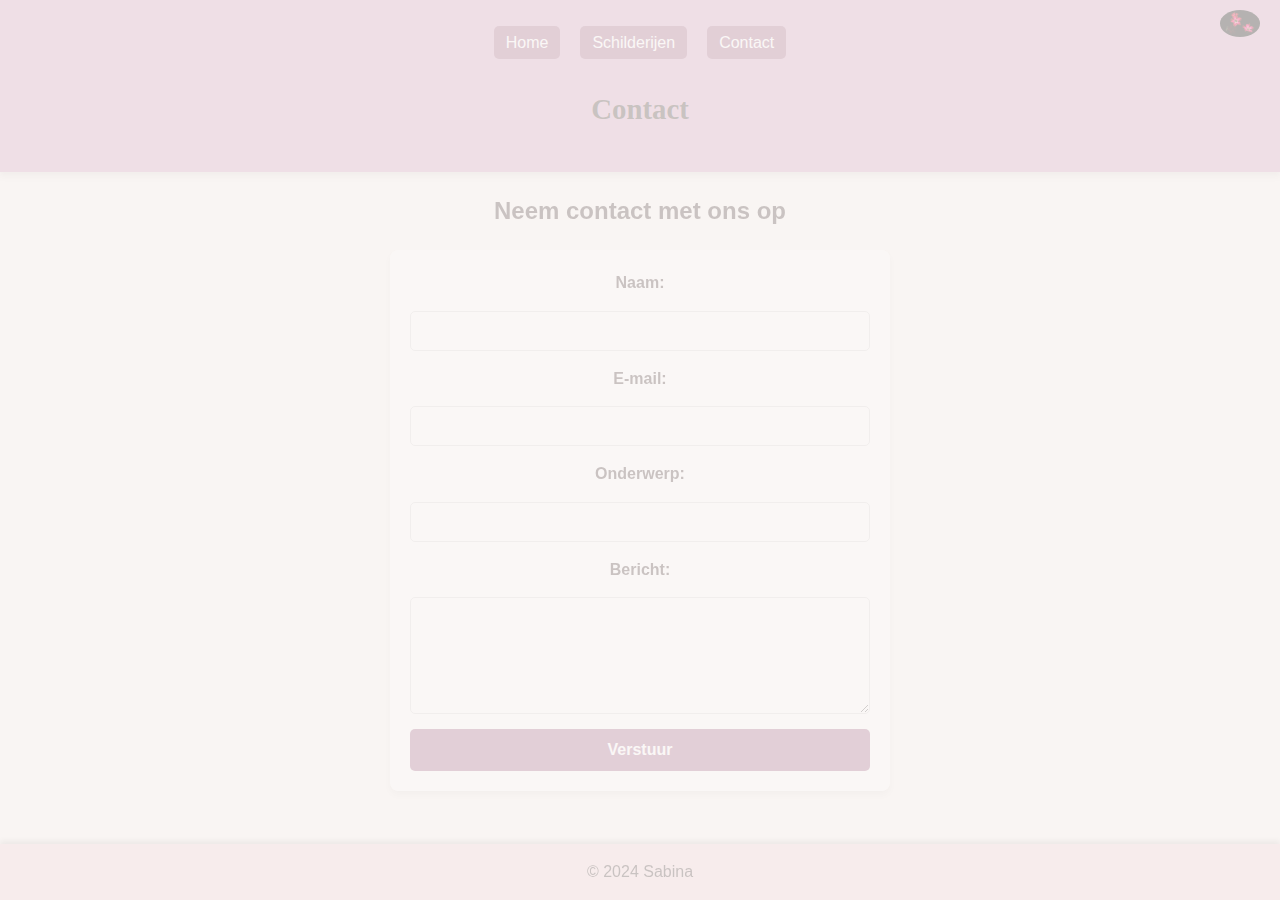
<file: contact.html>
<!DOCTYPE html>
<html lang="nl">
<head>
    <meta charset="UTF-8">
    <meta name="viewport" content="width=device-width, initial-scale=1.0">
    <title>Contact</title>
    <link rel="stylesheet" href="styles.css">
</head>
<body>
    <header>
        <nav>
            <ul>
                <li><a href="index.html">Home</a></li>
                <li><a href="over.html">Schilderijen</a></li>
                <li><a href="contact.html">Contact</a></li>
            </ul>
        </nav>
        <h1 class="sierlijke-tekst">Contact</h1>
        <img src="logo.jpg" alt="Logo" class="header-image" loading="lazy">
    </header>
    <main>
        <h2>Neem contact met ons op</h2>
        <form class="contact-form" action="#" method="POST">
            <label for="name">Naam:</label>
            <input type="text" id="name" name="name" required>
            <label for="email">E-mail:</label>
            <input type="email" id="email" name="email" required>
            <label for="subject">Onderwerp:</label>
            <input type="text" id="subject" name="subject" required>
            <label for="message">Bericht:</label>
            <textarea id="message" name="message" rows="5" required></textarea>
            <button type="submit">Verstuur</button>
        </form>
    </main>
    <footer>
        <p>&copy; 2024 Sabina</p>
    </footer>
    <script src="https://code.jquery.com/jquery-3.6.0.min.js"></script>
    <script src="script.js"></script>
</body>
</html>
</file>
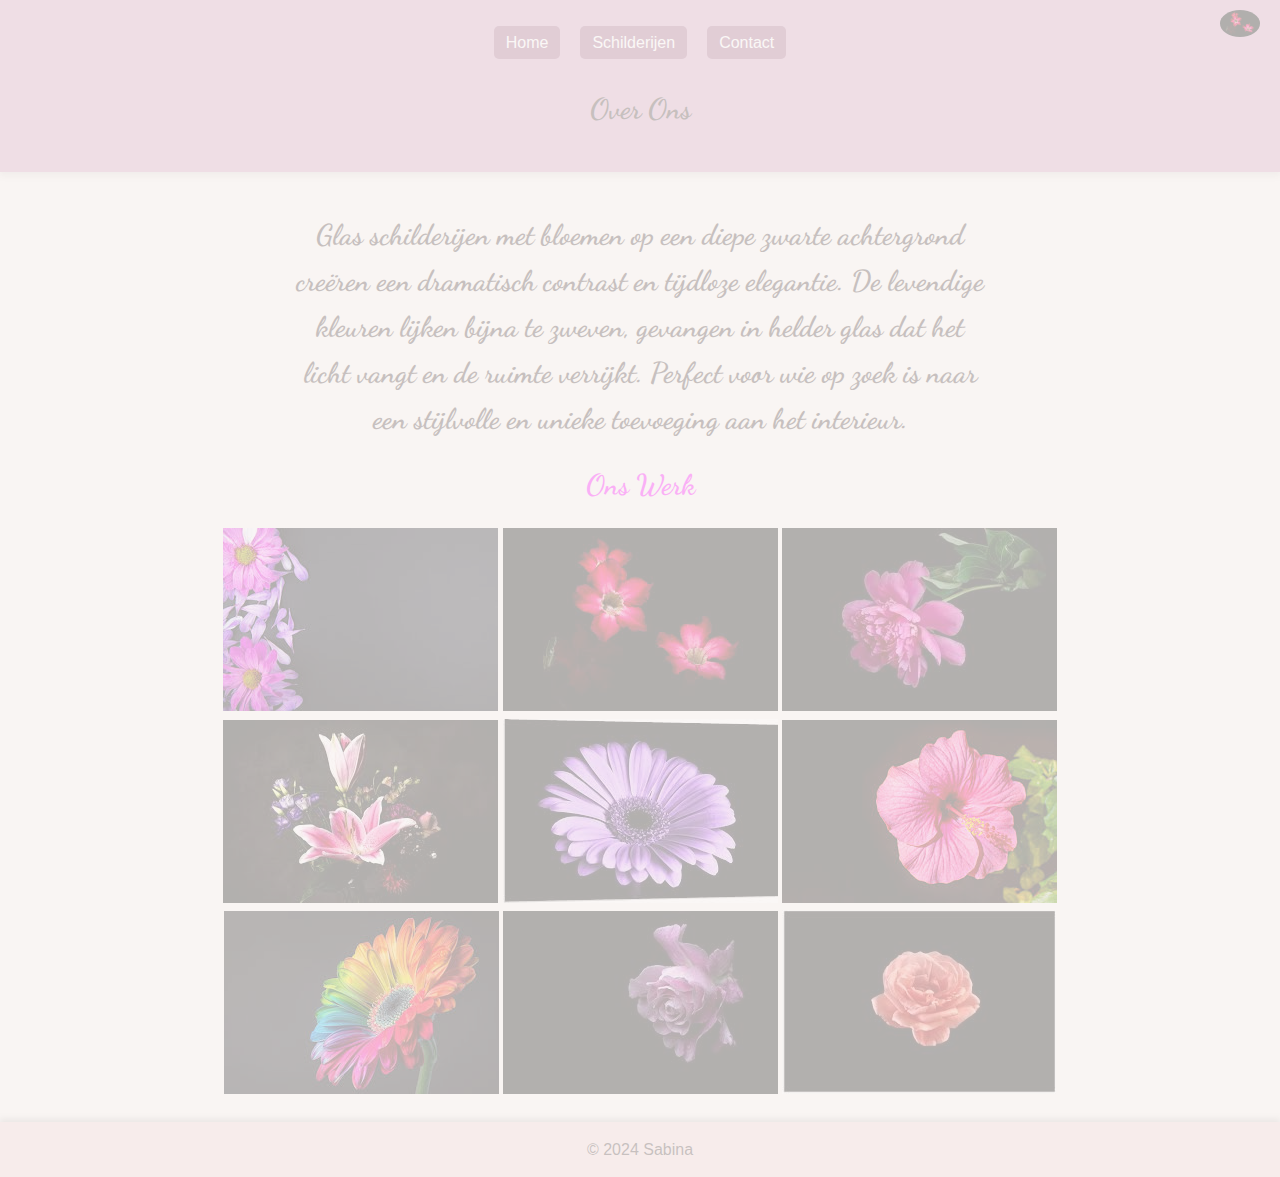
<file: over.html>
<!DOCTYPE html>
<html lang="nl">
<head>
    <meta charset="UTF-8">
    <meta name="viewport" content="width=device-width, initial-scale=1.0">
    <title>Over Ons</title>
    <link rel="stylesheet" href="styles.css">
    <link rel="stylesheet" href="https://fonts.googleapis.com/css2?family=Dancing+Script&display=swap">
</head>
<body>
    <header>
        <nav>
            <ul>
                <li><a href="index.html">Home</a></li>
                <li><a href="over.html">Schilderijen</a></li>
                <li><a href="contact.html">Contact</a></li>
            </ul>
        </nav>
        <h1 class="sierlijke-tekst">Over Ons</h1>
        <img src="logo.jpg" alt="Logo" class="header-image" loading="lazy">
    </header>
    <main class="container">
        <p class="centered-text sierlijke-tekst">
            Glas schilderijen met bloemen op een diepe zwarte achtergrond creëren een dramatisch contrast en tijdloze elegantie. De levendige kleuren lijken bijna te zweven, gevangen in helder glas dat het licht vangt en de ruimte verrijkt. Perfect voor wie op zoek is naar een stijlvolle en unieke toevoeging aan het interieur.
        </p>
        <div class="custom-container">
            <h2 class="text-center sierlijke-tekst text-fuchsia">Ons Werk</h2>
            <div class="grid-image-container">
                <img src="afbeelding1.jpg" alt="Afbeelding 1" loading="lazy">
                <img src="afbeelding2.jpg" alt="Afbeelding 2" loading="lazy">
                <img src="afbeelding3.jpg" alt="Afbeelding 3" loading="lazy">
                <img src="afbeelding4.jpg" alt="Afbeelding 4" loading="lazy">
                <img src="afbeelding5.jpg" alt="Afbeelding 5" loading="lazy">
                <img src="afbeelding6.jpg" alt="Afbeelding 6" loading="lazy">
                <img src="afbeelding7.jpg" alt="Afbeelding 7" loading="lazy">
                <img src="afbeelding8.jpg" alt="Afbeelding 8" loading="lazy">
                <img src="afbeelding9.jpg" alt="Afbeelding 9" loading="lazy">
            </div>
        </div>
    </main>
    <footer>
        <p>&copy; 2024 Sabina</p>
    </footer>
    <script src="https://code.jquery.com/jquery-3.6.0.min.js"></script>
    <script src="script.js"></script>
</body>
</html>
</file>
<file: styles.css>
* {
    box-sizing: border-box;
    margin: 0;
    padding: 0;
}


body {
    font-family: Arial, sans-serif;
    background-color: #f9f5f3; 
    color: #4a3c3c; 
    line-height: 1.6;
    display: flex;
    flex-direction: column;
    min-height: 100vh;
}

.container {
    min-height: calc(100vh - 160px); 
    padding: 20px;
}

header {
    background-color: #d6a7c5; 
    color: #ffffff;
    text-align: center;
    padding: 20px;
    position: relative;
    box-shadow: 0px 4px 6px rgba(0, 0, 0, 0.1);
}

header h1 {
    font-size: 1.5em;
    margin: 10px 0;
}

header nav ul {
    list-style: none;
    display: flex;
    justify-content: space-around;
    padding: 10px 0;
    flex-wrap: wrap; 
}

header nav a {
    color: #ffffff;
    text-decoration: none;
    padding: 8px 12px;
    background-color: #a5698b; 
    border-radius: 5px;
    transition: background-color 0.3s;
}

header nav a:hover {
    background-color: #e8b2d1; 
}


.header-image {
    position: absolute;
    top: 10px;
    right: 20px;
    width: 40px;
    height: auto;
    border-radius: 50%;
}


.cta-banner {
    background: linear-gradient(rgba(255, 182, 193, 0.5), rgba(255, 105, 180, 0.5)), url('cta-background.jpg') center/cover;
    color: #ffffff;
    text-align: center;
    padding: 30px 20px;
    margin: 20px auto;
    border-radius: 8px;
    box-shadow: 0px 4px 10px rgba(0, 0, 0, 0.2);
    max-width: 100%;
}

.cta-banner h2 {
    font-size: 1.8em;
    margin-bottom: 10px;
}

.cta-banner p {
    font-size: 1em;
    margin-bottom: 15px;
}

.cta-button {
    display: inline-block;
    padding: 10px 20px;
    font-size: 1em;
    color: #ffffff;
    background-color: #ff92c2;
    border-radius: 5px;
    text-decoration: none;
    box-shadow: 0 5px 10px rgba(255, 105, 180, 0.3);
    transition: background-color 0.3s, transform 0.3s;
}

.cta-button:hover {
    background-color: #e8b2d1;
    transform: scale(1.05);
}


.sierlijke-tekst {
    font-family: 'Dancing Script', cursive;
    font-size: 1.8em;
    font-weight: bold;
    color: #4a3c3c;
    text-align: center;
    max-width: 700px;
    margin: 20px auto;
}

.grote-tekst {
    font-size: 2.5em; 
}


.text-fuchsia {
    color: #FF00FF; 
}


main {
    flex: 1;
    padding: 20px;
    text-align: center;
}

.image-container {
    display: flex;
    flex-wrap: wrap;
    justify-content: center;
    gap: 15px;
}

.image-container img {
    width: 100%;
    max-width: 100px;
    border-radius: 5px;
    box-shadow: 0px 4px 6px rgba(0, 0, 0, 0.1);
    transition: transform 0.3s ease, box-shadow 0.3s ease;
}

.image-container img:hover {
    transform: scale(1.05);
    box-shadow: 0px 8px 12px rgba(0, 0, 0, 0.3);
}


.contact-form {
    max-width: 500px;
    margin: 20px auto;
    padding: 20px;
    background-color: #ffffff;
    box-shadow: 0px 4px 8px rgba(0, 0, 0, 0.1);
    border-radius: 8px;
    display: flex;
    flex-direction: column;
    gap: 15px;
}

.contact-form label {
    font-size: 16px;
    font-weight: bold;
    color: #4a3c3c;
}

.contact-form input[type="text"],
.contact-form input[type="email"],
.contact-form textarea {
    width: 100%;
    padding: 10px;
    border: 1px solid #ddd;
    border-radius: 5px;
    font-size: 16px;
}

.contact-form textarea {
    resize: vertical;
}

.contact-form button {
    background-color: #a5698b;
    color: #ffffff;
    padding: 12px;
    font-size: 16px;
    font-weight: bold;
    border: none;
    border-radius: 5px;
    cursor: pointer;
    transition: background-color 0.3s;
}

.contact-form button:hover {
    background-color: #e8b2d1;
}


footer {
    background-color: #f2d7d9;
    color: #4a3c3c;
    text-align: center;
    padding: 15px;
    box-shadow: 0px -3px 6px rgba(0, 0, 0, 0.2);
    width: 100%;
}


@media (max-width: 768px) {
    .sierlijke-tekst {
        font-size: 1.5em;
    }

    .image-container img {
        max-width: 80px;
    }

    .cta-banner {
        padding: 20px;
    }
}

@media (min-width: 1024px) {
    header nav ul {
        justify-content: center;
        gap: 20px;
    }

    .container {
        max-width: 1024px;
        margin: 0 auto;
    }

    .cta-banner {
        max-width: 80%;
    }

    .cta-banner h2 {
        font-size: 2.5em;
    }
}
</file>
